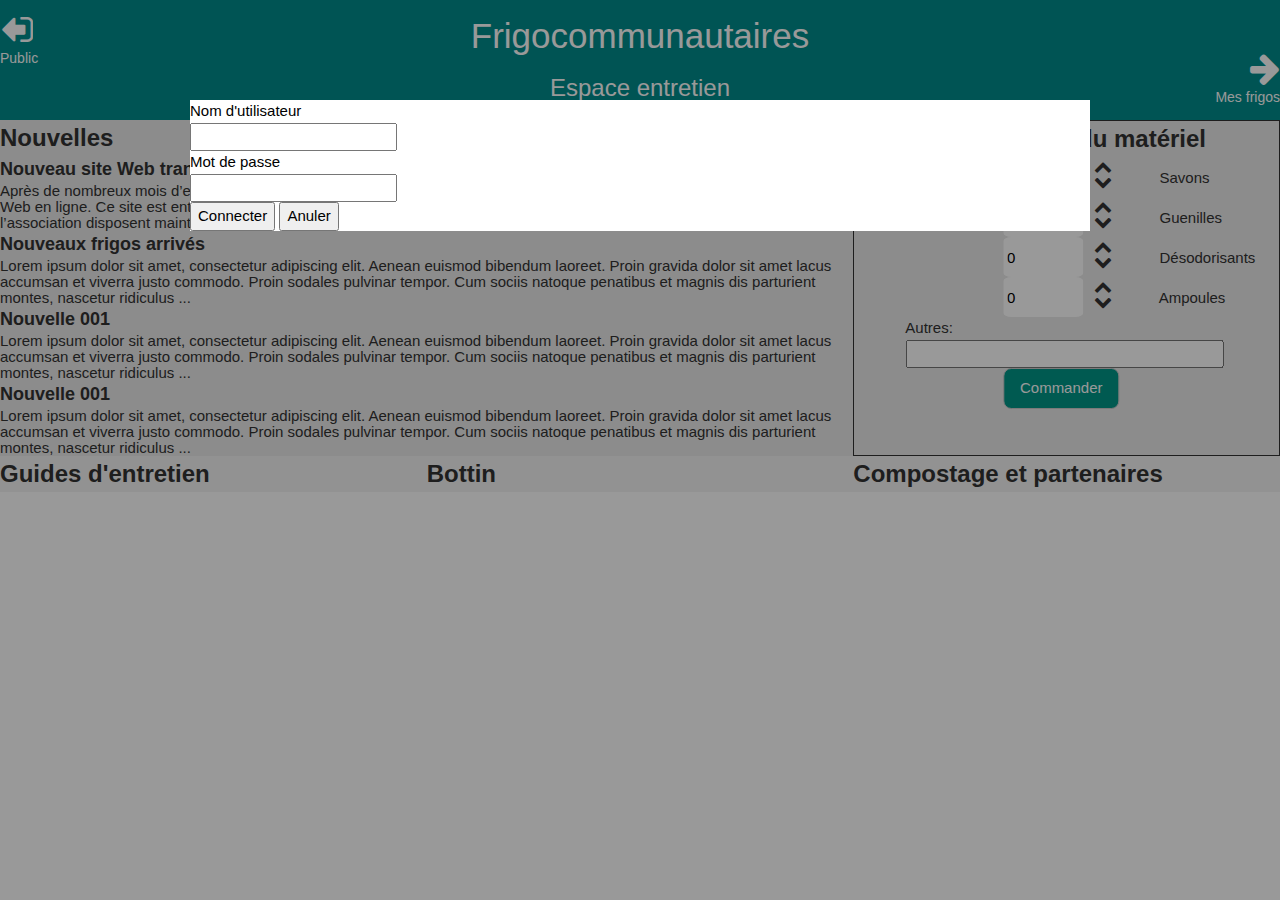
<file: tp1'/index.html>
<!DOCTYPE html>
<html lang="fr">
<head>
    <title>Frigocommunautaires</title>
    <meta charset="utf-8">
    <meta name="viewport" content="width=device-width, initial-scale=1">
    <!--  Font awesome icons  -->
    <link rel="stylesheet" href="https://cdnjs.cloudflare.com/ajax/libs/font-awesome/4.7.0/css/font-awesome.min.css">
    <link rel="stylesheet" href="https://www.w3schools.com/w3css/4/w3.css">
    <link rel="stylesheet" href="styles.css">
</head>
<body>

<!-- Login modal -->
<div id="login" class="w3-modal" style="display: block;">
    <div class="w3-modal-content">
        <div>
            <!-- Login -->
            <label for="username">Nom d'utilisateur</label>
            <br>
            <input type="text" id="username">
            <br>

            <!-- Password -->
            <label for="password">Mot de passe</label>
            <br>
            <input type="password" id="password">
            <br>

            <!-- Buttons -->
            <button>Connecter</button>
            <button onclick="document.getElementById('login').style.display='none'">Anuler</button>
            <br>
        </div>
    </div>
</div>


<!-- header should go here -->
<div id="page-header" class="x-parent-centered">
    <!--  Title  -->
    <h1 class="text-center">Frigocommunautaires</h1>
    <p style="position: absolute; bottom: 0; height: 50px; font-size: 24px;">Espace entretien</p>
    <!--  Mes frigos container  -->
    <div id="mes-frigos" class="header-sign header-sign-down">
        <p class="text-right">
            <i class="fa sign fa-arrow-right" aria-hidden="true"></i>
        </p>
        <div class="text-right">Mes frigos</div>
    </div>

    <!--  Sign out container  -->
    <div class="header-sign header-sign-up">
        <p>
            <i class="fa sign fa-sign-out" aria-hidden="true" data-source="source/mission.html" style="transform: scaleX(-1)"></i>
        </p>
        <div id="member">Public</div>
    </div>
</div>
<main>
    <div class="w3-row" id="body-section">
        <div id="news-container" class="w3-col l8">
            <div class="section-heading">Nouvelles</div>
        </div>
        <div id="order-container" class="w3-col l4">
            <div class="section-heading" style="width: 100%; text-align: center">Commandes du matériel</div>
            <div id="order-content-container">
                <div>
                    <input id="soaps-order" class="order-item" type="number" onchange="updateOrder(this.value, 0)" min="0" value="0">
                    <span class="inc-dec">
                        <i class="fa fa-chevron-up" onclick="incQuantity(0, 'soaps-order')"></i>
                        <i class="fa fa-chevron-down" onclick="decQuantity(0, 'soaps-order')"></i>
                        Savons
                    </span>
                </div>
                <div>
                    <input id="rags-order" class="order-item" type="number" onchange="updateOrder(this.value, 1)" min="0" value="0">
                    <span class="inc-dec">
                    <i class="fa fa-chevron-up" onclick="incQuantity(1, 'rags-order')"></i>
                    <i class="fa fa-chevron-down" onclick="decQuantity(1, 'rags-order')"></i>
                    Guenilles
                </span>
                </div>
                <div>
                    <input id="air-fresheners-order" class="order-item" type="number" onchange="updateOrder(this.value, 2)" min="0" value="0">
                    <span class="inc-dec">
                    <i class="fa fa-chevron-up" onclick="incQuantity(2, 'air-fresheners-order')"></i>
                    <i class="fa fa-chevron-down" onclick="decQuantity(2, 'air-fresheners-order')"></i>
                    Désodorisants
                </span>
                </div>
                <div>
                    <input id="bulbs-order" class="order-item" type="number" onchange="updateOrder(this.value, 3)" min="0" value="0">
                    <span class="inc-dec">
                    <i class="fa fa-chevron-up" onclick="incQuantity(3, 'bulbs-order')"></i>
                    <i class="fa fa-chevron-down" onclick="decQuantity(3, 'bulbs-order')"></i>
                    Ampoules
                </span>
                </div>
                <div style="transform: translateX(-23%);">
                    <div>Autres:</div>
                    <input id="other-items-order" type="text" style="width: 75%;">
                </div>
                <button class="w3-btn w3-teal w3-border w3-round-large">Commander</button>
            </div>
        </div>
    </div>

    <div class="w3-row" id="footer-section">
        <div id="guides-container" class="w3-col l4">
            <div class="section-heading">Guides d'entretien</div>
        </div>
        <div id="directory-container" class="w3-col l4">
            <div class="section-heading">Bottin</div>
        </div>
        <div id="parteners-container" class="w3-col l4">
            <div class="section-heading">Compostage et partenaires</div>
        </div>
    </div>

</main>

<script src="source.js"></script>
</body>
</html>
</file>
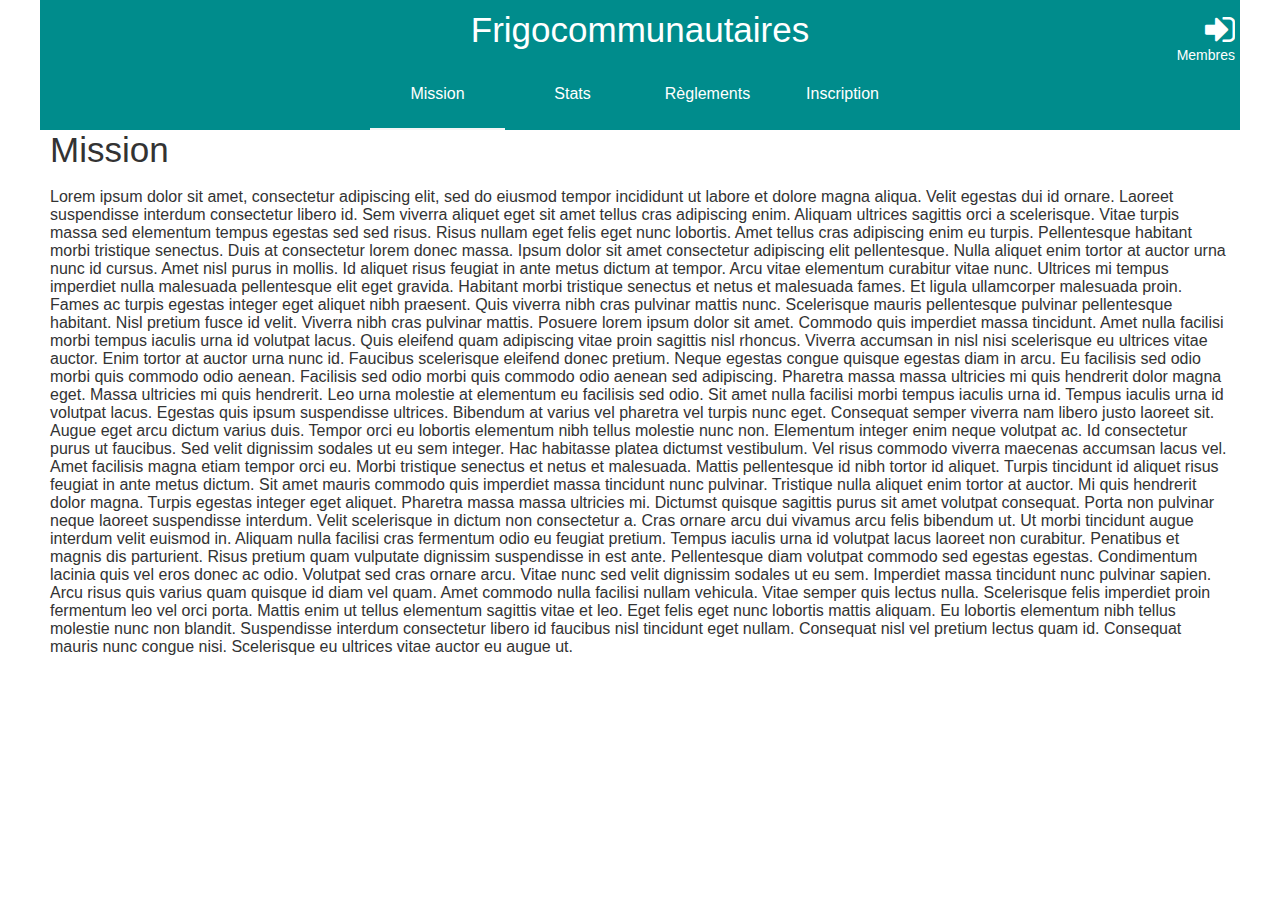
<file: tp1/frigocommunautaires.html>
<!DOCTYPE html>
<html lang="fr">
<head>
    <title>Frigocommunautaires</title>
    <meta charset="utf-8">
    <meta name="viewport" content="width=device-width, initial-scale=1">
    <!--  Font awesome icons  -->
    <link rel="stylesheet" href="https://cdnjs.cloudflare.com/ajax/libs/font-awesome/4.7.0/css/font-awesome.min.css">
    <link rel="stylesheet" href="styles.css">
</head>

<body class="x-parent-centered">
<!--  Page header  -->
<header>
    <div id="page-header">
        <!--  Title  -->
        <h1 class="text-center">Frigocommunautaires</h1>

        <!--  Navigation bar  -->
        <ul id="navigation-bar" class="text-center">
            <li class="nav-item active" data-source="source/mission.html"><a href="#" class="parent-centered">Mission</a></li>
            <li class="nav-item" data-source="source/stats.html"><a href="#" class="parent-centered">Stats</a></li>
            <li class="nav-item" data-source="source/reglements.html"><a href="#" class="parent-centered">Règlements</a></li>
            <li class="nav-item" data-source="source/inscription.html"><a href="#" class="parent-centered">Inscription</a></li>
        </ul>
        <!--  Sign in container  -->
        <div id="signing" class="header-sign header-sign-up x-parent-centered">
            <p class="text-right">
                <i class="fa sign fa-sign-in" aria-hidden="true" data-source="source/espace_entretien.html" data-header="source/espace_entretien_header.html"></i>
            </p>
            <div id="member" class="text-right">Membres</div>
        </div>
    </div>


</header>

<!--  Page content goes here  -->
<main></main>

<!--  scripts  -->
<script src="script.js"></script>
</body>
</html>
</file>
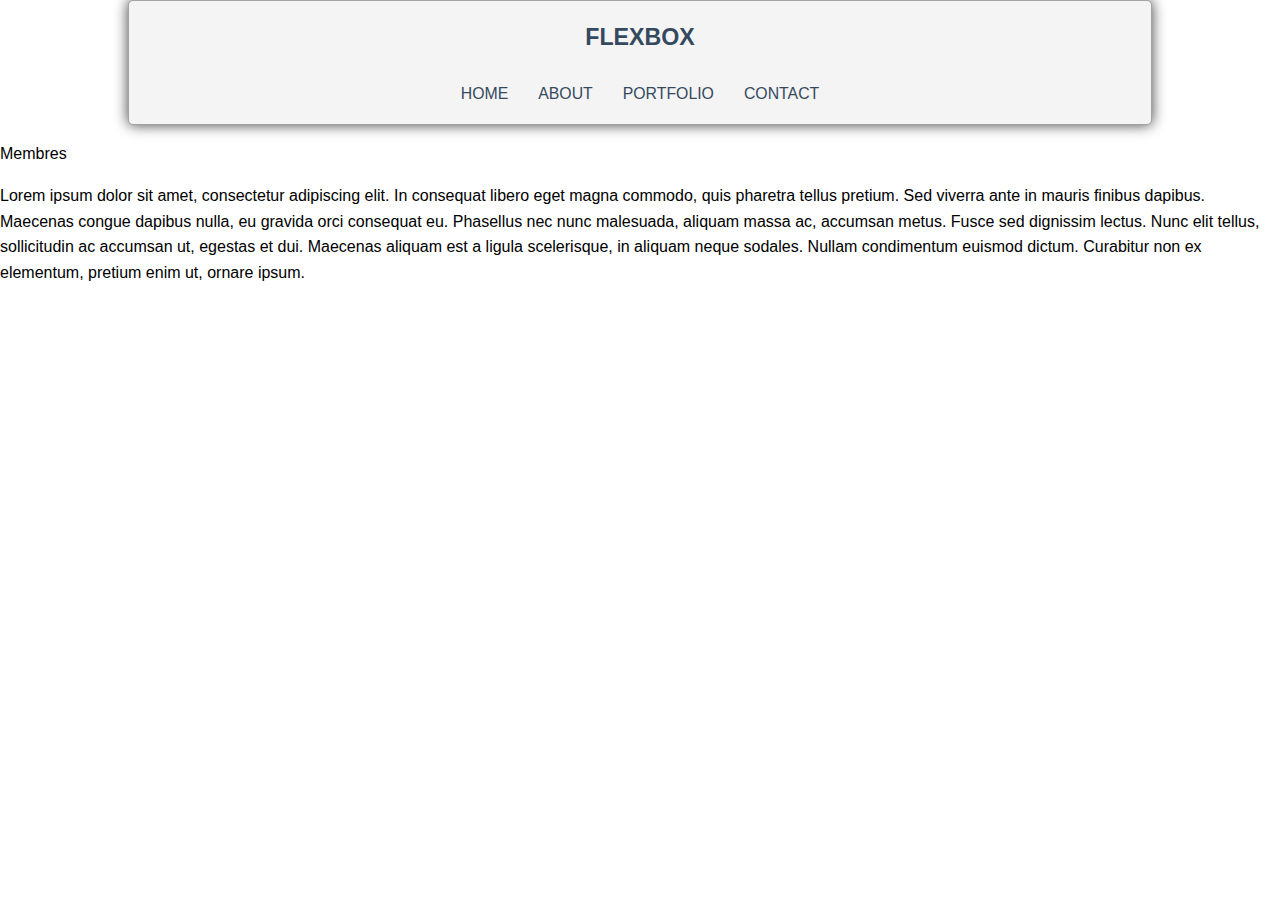
<file: tp1/tests/test.html>
<!DOCTYPE html>
<html lang="en">

<head>
    <meta charset="UTF-8">
    <meta name="viewport" content="width=device-width, initial-scale=1.0">
    <meta http-equiv="X-UA-Compatible" content="ie=edge">
    <link rel="stylesheet" href="styles.css">
</head>

<body>
<div class="hehe" style="margin: 0; padding: 0;">
    <header class="header">
        <h1 class="logo"><a href="#">Flexbox</a></h1>
        <ul class="main-nav">
            <li><a href="#">Home</a></li>
            <li><a href="#">About</a></li>
            <li><a href="#">Portfolio</a></li>
            <li><a href="#">Contact</a></li>
        </ul>
    </header>
    <p style="position: relative; right: 0;">Membres</p>
</div>

<main>
    <p>Lorem ipsum dolor sit amet, consectetur adipiscing elit. In consequat libero eget magna commodo, quis pharetra tellus pretium. Sed viverra ante in mauris finibus dapibus. Maecenas congue dapibus nulla, eu gravida orci consequat eu. Phasellus nec nunc malesuada, aliquam massa ac, accumsan metus. Fusce sed dignissim lectus. Nunc elit tellus, sollicitudin ac accumsan ut, egestas et dui. Maecenas aliquam est a ligula scelerisque, in aliquam neque sodales. Nullam condimentum euismod dictum. Curabitur non ex elementum, pretium enim ut, ornare ipsum.</p>
</main>

</body>

</html>
</file>
<file: tp1'/styles.css>
*{
    font-family: 'Arial', sans-serif;
    font-weight: 400;
    margin: 0;
}
header{
    width: 100%;
}
body,
#page-header,
#page-header h1{
    margin: 0 !important;
}

.text-right{
    text-align: right;
}

.text-center {
    text-align: center;
}

#page-header{
    background-color: #008C8C;
    padding-top: 10px;
    color: #FFFFFF;
    height: 120px;
    align-self: center;
    flex-direction: column;
    align-items: center;
}

#navigation-bar{
    position: absolute;
    bottom: 0;
    margin-top: 10px;
    margin-bottom: 0;
    padding: 0;
}

.nav-item{
    position: relative;
    list-style-type: none;
    cursor: pointer;
}

.active {
    border-bottom: 2px whitesmoke solid;
}

#page-header,
#navigation-bar {
    display: flex;
}


.parent-centered,
.x-parent-centered{
    position: relative;
    left: 50%;
    transform: translateX(-50%);
}

.parent-centered{
    top: 50%;
    transform: translate(-50%, -50%);
}

.nav-item a{
    display: block;
    text-decoration: none;
    color: inherit;
    font-size: 16px;
}

.sign{
    font-size: 35px;
    cursor: pointer;
}


.header-sign {
    position: absolute;
    color: #FFFFFF;
    font-size: 14px;
    width: 100%;
}
header{position: relative;}
.header-sign-up {top: 12px;}
.header-sign-down {bottom: 12px;}

@media (max-width: 993px) {
    h1{font-size:25px;}
    h1 {width: 265px; height: 29px;}
    .nav-item{width: 90px; height: 66px;}
    #body-section{
        display: block;
    }
}
@media (min-width: 993px) {
    h1{font-size:35px;}
    h1{width: 366px; height: 40px}
    .nav-item{width: 135px; height: 68px;}
    #body-section{
        display: flex;
        place-content: stretch;
    }
}

main{
    color: #333333;
}
.news-content{
    line-height: 16px;
}
.news-content::after{
    content: "...";
}
.news-title{
    font-weight: bold;
    font-size: 18px;
}
#order-container{
    border: 1px solid #333333;
}

.section-heading{
    font-size: 24px;
    font-weight: bold;
}

/*.w3-row{*/
/*    display: flex;*/
/*    place-content: stretch;*/
/*}*/

#body-section{
    background-color: #E9E9E9;
}

#footer-section{
    background-color: #f4f4f4;
}
input.order-item{
    width: 80px;
    height: 40px;
    border-radius: 10%;
    border-color: transparent;
}
.inc-dec{
    cursor: pointer;
}
.fa-chevron-down, .fa-chevron-up{
    padding: 7px;
    font-size: 18px;
    position: relative;
}
.fa-chevron-up:hover, .fa-chevron-down:hover{
    color:#8C8C8C;
}
.fa-chevron-down{
    top: 5px;
    right: 36px;
}

.fa-chevron-up{
    top: -10px;
}

#order-content-container{
    position: relative;
    left: 50%;
    transform: translateX(-15%);
}
</file>
<file: tp1/styles.css>
*{
    font-family: 'Arial', sans-serif;
    font-weight: 400;
    margin: 0;
}

body,
#page-header,
#page-header h1{
    margin: 0 !important;
}

.text-right{
    text-align: right;
}

.text-center {
    text-align: center;
}

#page-header{
    position: relative;
    background-color: #008C8C;
    padding-top: 10px;
    color: #FFFFFF;
    height: 120px;
}

#navigation-bar{
    position: absolute;
    bottom: 0;
    margin-top: 10px;
    margin-bottom: 0;
    padding: 0;
}

.nav-item{
    position: relative;
    list-style-type: none;
    cursor: pointer;
}

.active {
    border-bottom: 2px whitesmoke solid;
}

#page-header,
#navigation-bar {
    display: flex;
}

#page-header {
    flex-direction: column;
    align-items: center;
}

.parent-centered,
.x-parent-centered{
    position: relative;
    left: 50%;
    transform: translateX(-50%);
}

.parent-centered{
    top: 50%;
    transform: translate(-50%, -50%);
}

.nav-item a{
    display: block;
    text-decoration: none;
    color: inherit;
    font-size: 16px;
}

.sign{
    font-size: 35px;
    cursor: pointer;
}

.header-sign {
    position: absolute;
    color: #FFFFFF;
    font-size: 14px;
}
header{position: relative;}
.header-sign-up {top: 12px;}
.header-sign-down {bottom: 12px;}

@media (max-width: 1200px) {
    h1{font-size:25px;}
    h1 {width: 265px; height: 29px;}
    .nav-item{width: 90px; height: 66px;}
    body, .header-sign{width: 360px;}
    .header-sign{width: 350px;}
}
@media (min-width: 1200px) {
    h1{font-size:35px;}
    h1{width: 366px; height: 40px}
    .nav-item{width: 135px; height: 68px;}
    body{width: 1200px;}
    .header-sign{width: 1190px;}
}

main{
    color: #333333;
    margin: 0 10px;
}
</file>
<file: tp1/tests/styles.css>
* {
    box-sizing: border-box;
}
body {
    font-family: 'Montserrat', sans-serif;
    line-height: 1.6;
    margin: 0;
    min-height: 100vh;
}
ul {
    margin: 0;
    padding: 0;
    list-style: none;
}


h2,
h3,
a {
    color: #34495e;
}

a {
    text-decoration: none;
}



.logo {
    margin: 0;
    font-size: 1.45em;
}

.main-nav {
    margin-top: 5px;

}
.logo a,
.main-nav a {
    padding: 10px 15px;
    text-transform: uppercase;
    text-align: center;
    display: block;
}

.main-nav a {
    color: #34495e;
    font-size: .99em;
}

.main-nav a:hover {
    color: #718daa;
}



.header {
    padding-top: .5em;
    padding-bottom: .5em;
    border: 1px solid #a2a2a2;
    background-color: #f4f4f4;
    -webkit-box-shadow: 0px 0px 14px 0px rgba(0,0,0,0.75);
    -moz-box-shadow: 0px 0px 14px 0px rgba(0,0,0,0.75);
    box-shadow: 0px 0px 14px 0px rgba(0,0,0,0.75);
    -webkit-border-radius: 5px;
    -moz-border-radius: 5px;
    border-radius: 5px;
}


/* ================================= 
  Media Queries
==================================== */




@media (min-width: 769px) {
    .header,
    .main-nav {
        display: flex;
    }
    .header {
        flex-direction: column;
        align-items: center;
    }
    .header{
        width: 80%;
        margin: 0 auto;
        max-width: 1150px;
    }
}


/*@media (min-width: 1025px) {*/
/*    .header {*/
/*        flex-direction: row;*/
/*        justify-content: space-between;*/
/*    }*/

/*}*/
</file>
